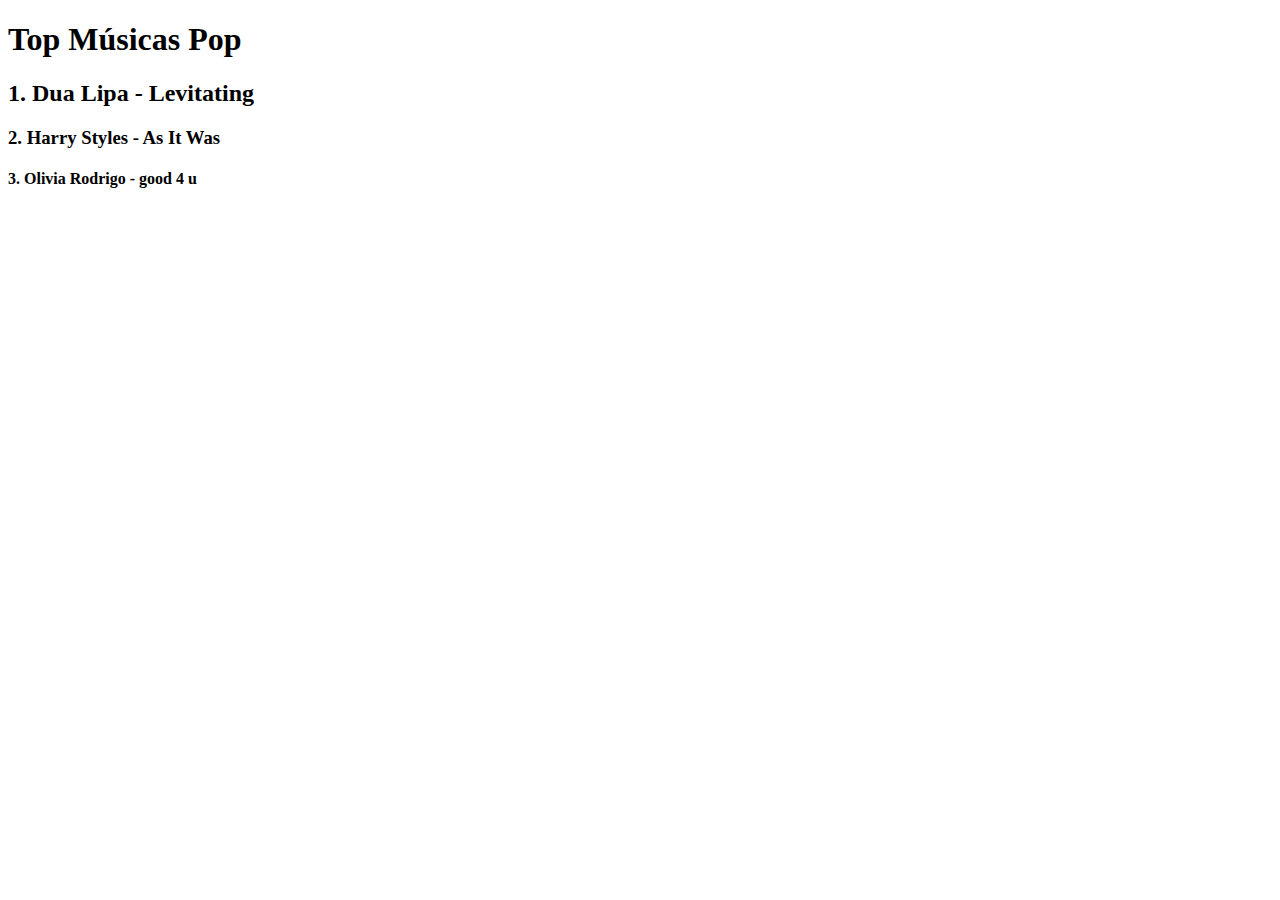
<file: index.html>
<!DOCTYPE html>
<html lang="en">
<head>
    <meta charset="UTF-8">
    <meta name="viewport" content="width=device-width, initial-scale=1.0">
    <title>Document</title>
</head>
<body>
    <h1>Top Músicas Pop</h1>
    <h2>1. Dua Lipa - Levitating</h2>
    <h3>2. Harry Styles - As It Was</h3>
    <h4>3. Olivia Rodrigo - good 4 u</h4>   
</body>
</html>
</file>
